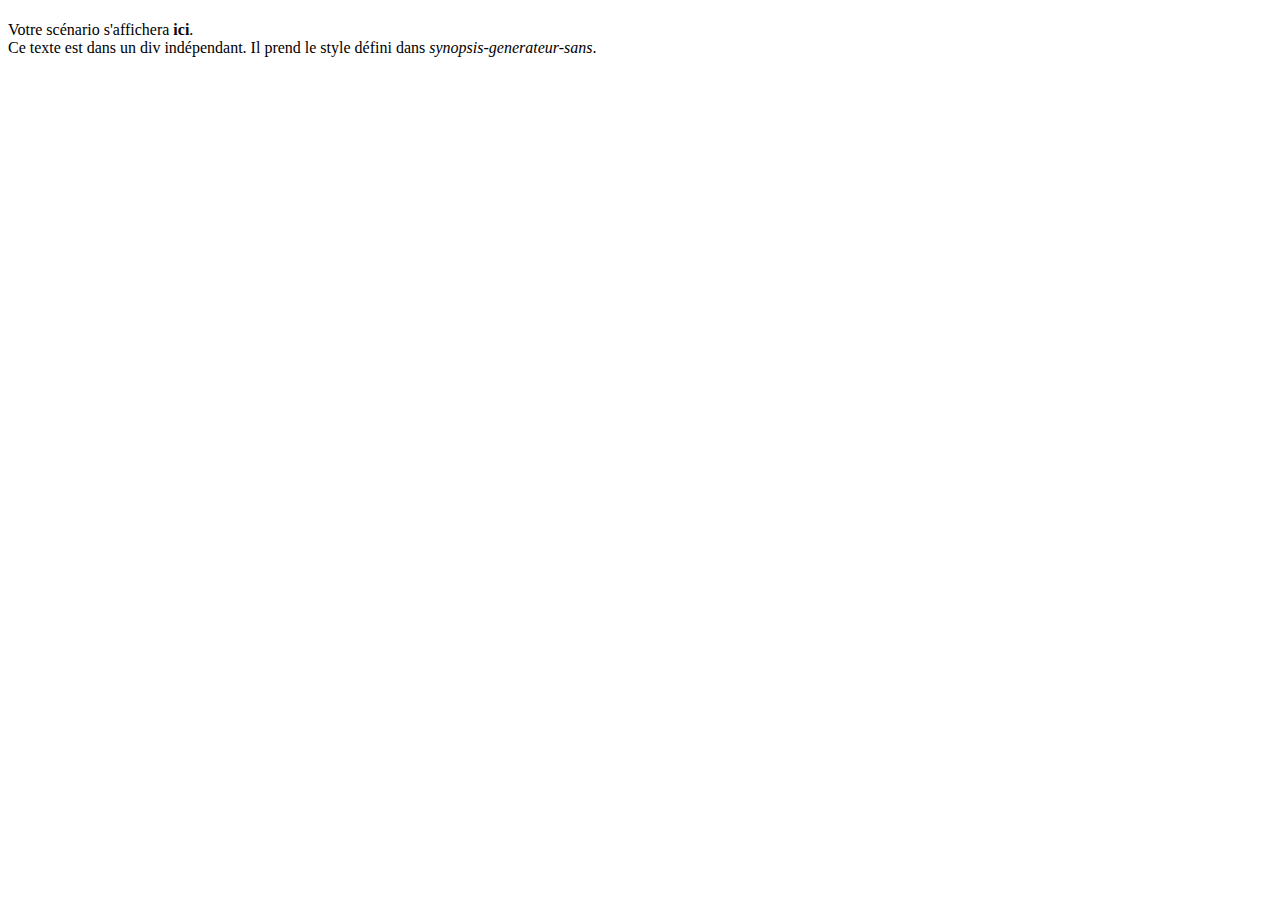
<file: index.html>
<!DOCTYPE html>
<html>
  <head>
    <link rel="stylesheet" type="text/css" href="style.css">
    <link rel="import" href="generateur.html">
    <link rel="import" href="generateur-sans-shadow.html">
    <link rel="import" href="generateur-simple.html">
    <link rel="import" href="generateur-texte.html">
    <script src="hello-world.js"></script>
  </head>
  <body>
    <h1><hello-world></hello-world></h1>
    
    <synopsis-generateur-sans></synopsis-generateur-sans>
    <synopsis-generateur-sans></synopsis-generateur-sans>
    
    <synopsis-generateur-simple></synopsis-generateur-simple>
    <synopsis-generateur-simple></synopsis-generateur-simple>
    
    <synopsis-generateur>
      Votre scénario s'affichera <strong>ici</strong>. 
    </synopsis-generateur>
    <synopsis-generateur libelle="Nouveau scénanar" id="last"></synopsis-generateur>
    
    
    <div>
      Ce texte est dans un div indépendant. 
      Il prend le style défini dans <em>synopsis-generateur-sans</em>.
    </div>
  </body>
</html>
</file>
<file: style.css>
button {
  background: blue;
  color: white;
}
</file>
